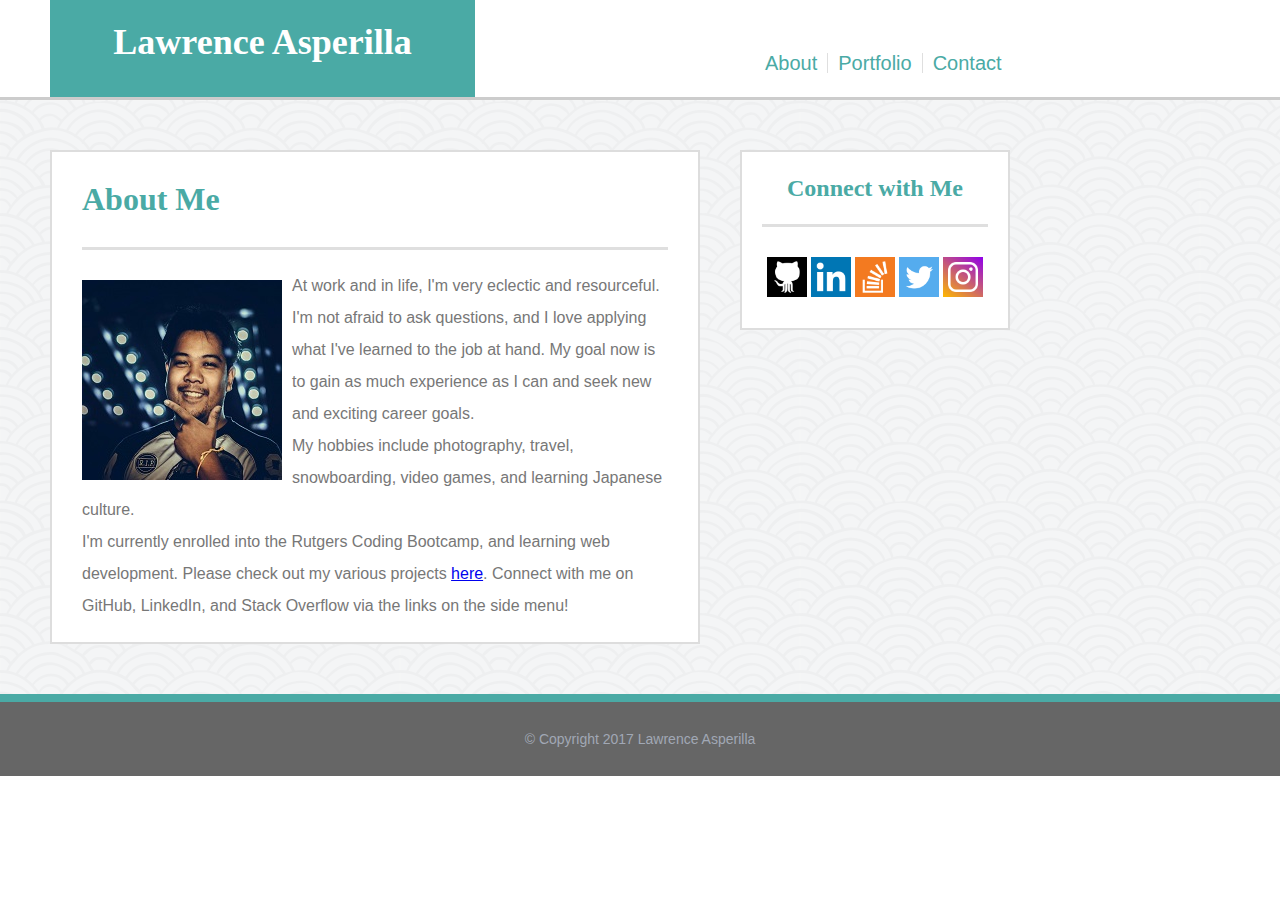
<file: index.html>
<!DOCTYPE html>
<html lang="en">

<head>
    <title>About Me</title>
    <meta charset="utf-8">
    <link rel="stylesheet" type="text/css" href="assets/css/reset.css">
    <link rel="stylesheet" type="text/css" href="assets/css/style.css">
    <link rel="icon" href="assets/images/favicon.ico" type="image/ico" sizes="16x16">
</head>

<body>
    <!-- Header bar -->
    <div class="header">
        <div class="letterhead">
            <h1>Lawrence Asperilla</h1>
        </div>
        <!--navigation links position right-->
        <ul class="topmenu">
            <li> <a href="index.html" class="tmlink">About</a></li>
            <li><a href="portfolio.html" class="tmlink" id="tmcenter">Portfolio</a></li>
            <li id="lilast"><a href="contact.html" class="tmlink">Contact</a></li>
        </ul>
    </div>
    <!-- Main body/everything between header & footer -->
    <div class="wrapper clearfix">
        <!--Main content panel-->
        <div class="maincontent">
            <div class="maincontenttitle">
                <h1>About Me</h1>
            </div>
            <div class="maincontentbody">
                <div class="profilepic">
                    <img src="assets/images/profile.jpg" alt="">
                </div>
                <p>At work and in life, I'm very eclectic and resourceful. I'm not afraid to ask questions, and I love applying what I've learned to the job at hand. My goal now is to gain as much experience as I can and seek new and exciting career goals.</p>
                <p>My hobbies include photography, travel, snowboarding, video games, and learning Japanese culture.</p>
                <p>I'm currently enrolled into the Rutgers Coding Bootcamp, and learning web development. Please check out my various projects <a href="portfolio.html">here</a>. Connect with me on GitHub, LinkedIn, and Stack Overflow via the links on the side menu!</p>
            </div>
        </div>
        <!-- side menu panel -->
        <div class="connect">
            <h2>Connect with Me</h2>
            <div class="snsicon">
                <a class="tdn" href="https://github.com/lasperilla" target="_blank">
                    <img src="assets/images/github.png" alt="GitHub" height="40" width="40">
                </a>
                <a class="tdn" href="https://www.linkedin.com/in/lawrenceasperilla" target="_blank">
                    <img src="assets/images/linkedin.png" alt="LinkedIn" height="40" width="40">
                </a>
                <a class="tdn" href="http://stackoverflow.com/users/7455004/lawrence-asperilla" target="_blank">
                    <img src="assets/images/stackoverflow.png" alt="Stack Overflow" height="40" width="40">
                </a>
                <a class="tdn" href="https://twitter.com/lawrencecirilo" target="_blank">
                    <img src="assets/images/twitter.png" alt="Twitter" height="40" width="40">
                </a>
                <a class="tdn" href="https://www.instagram.com/lawrencecirilo" target="_blank">
                    <img src="assets/images/instagram.png" alt="Instagram" height="40" width="40">
                </a>
            </div>
        </div>
    </div>
    <!-- Footer bar -->
    <div class="footer">
        <p>© Copyright 2017 Lawrence Asperilla</p>
    </div>
</body>

</html>
</file>
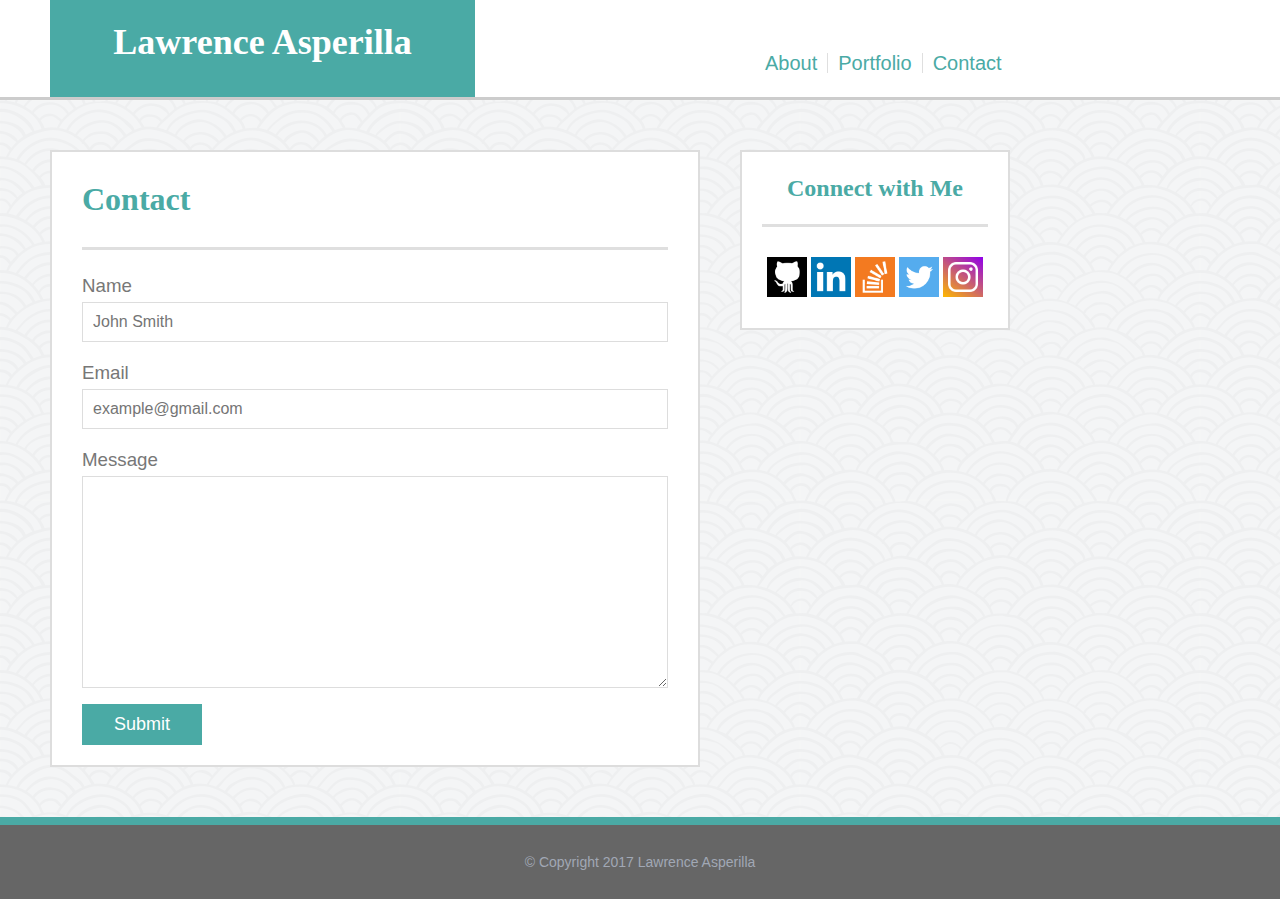
<file: contact.html>
<!DOCTYPE html>
<html lang="en">

<head>
    <title>Contact</title>
    <meta charset="utf-8">
    <link rel="stylesheet" type="text/css" href="assets/css/reset.css">
    <link rel="stylesheet" type="text/css" href="assets/css/style.css">
    <link rel="icon" href="assets/images/favicon.ico" type="image/ico" sizes="16x16">
</head>

<body>
    <!-- Header bar -->
    <div class="header">
        <div class="letterhead">
            <h1>Lawrence Asperilla</h1>
        </div>
        <!--navigation links position right-->
        <ul class="topmenu">
            <li> <a href="index.html" class="tmlink">About</a></li>
            <li><a href="portfolio.html" class="tmlink" id="tmcenter">Portfolio</a></li>
            <li id="lilast"><a href="contact.html" class="tmlink">Contact</a></li>
        </ul>
    </div>
    <!-- Main body/everything between header & footer -->
    <div class="wrapper clearfix">
        <!--Main content panel-->
        <div class="maincontent">
            <div class="maincontenttitle">
                <h1>Contact</h1>
            </div>
            <div class="maincontentbody">
                <form>
                    <h3 class="contactheader">Name</h3>
                    <input type="text" name="name" placeholder="John Smith">
                    <br>
                    <h3 class="contactheader">Email</h3>
                    <input type="text" name="email" placeholder="example@gmail.com">
                    <br>
                    <h3 class="contactheader">Message</h3>
                    <textarea rows="10"></textarea>
                    <input type="submit" value="Submit">
                </form>
            </div>
        </div>
        <!-- side menu panel -->
        <div class="connect">
            <h2>Connect with Me</h2>
            <div class="snsicon">
                <a class="tdn" href="https://github.com/lasperilla" target="_blank">
                    <img src="assets/images/github.png" alt="GitHub" height="40" width="40">
                </a>
                <a class="tdn" href="https://www.linkedin.com/in/lawrenceasperilla" target="_blank">
                    <img src="assets/images/linkedin.png" alt="LinkedIn" height="40" width="40">
                </a>
                <a class="tdn" href="http://stackoverflow.com/users/7455004/lawrence-asperilla" target="_blank">
                    <img src="assets/images/stackoverflow.png" alt="Stack Overflow" height="40" width="40">
                </a>
                <a class="tdn" href="https://twitter.com/lawrencecirilo" target="_blank">
                    <img src="assets/images/twitter.png" alt="Twitter" height="40" width="40">
                </a>
                <a class="tdn" href="https://www.instagram.com/lawrencecirilo" target="_blank">
                    <img src="assets/images/instagram.png" alt="Instagram" height="40" width="40">
                </a>
            </div>
        </div>
    </div>
    <!-- Footer bar -->
    <div class="footer">
        <p>© Copyright 2017 Lawrence Asperilla</p>
    </div>
</body>

</html>
</file>
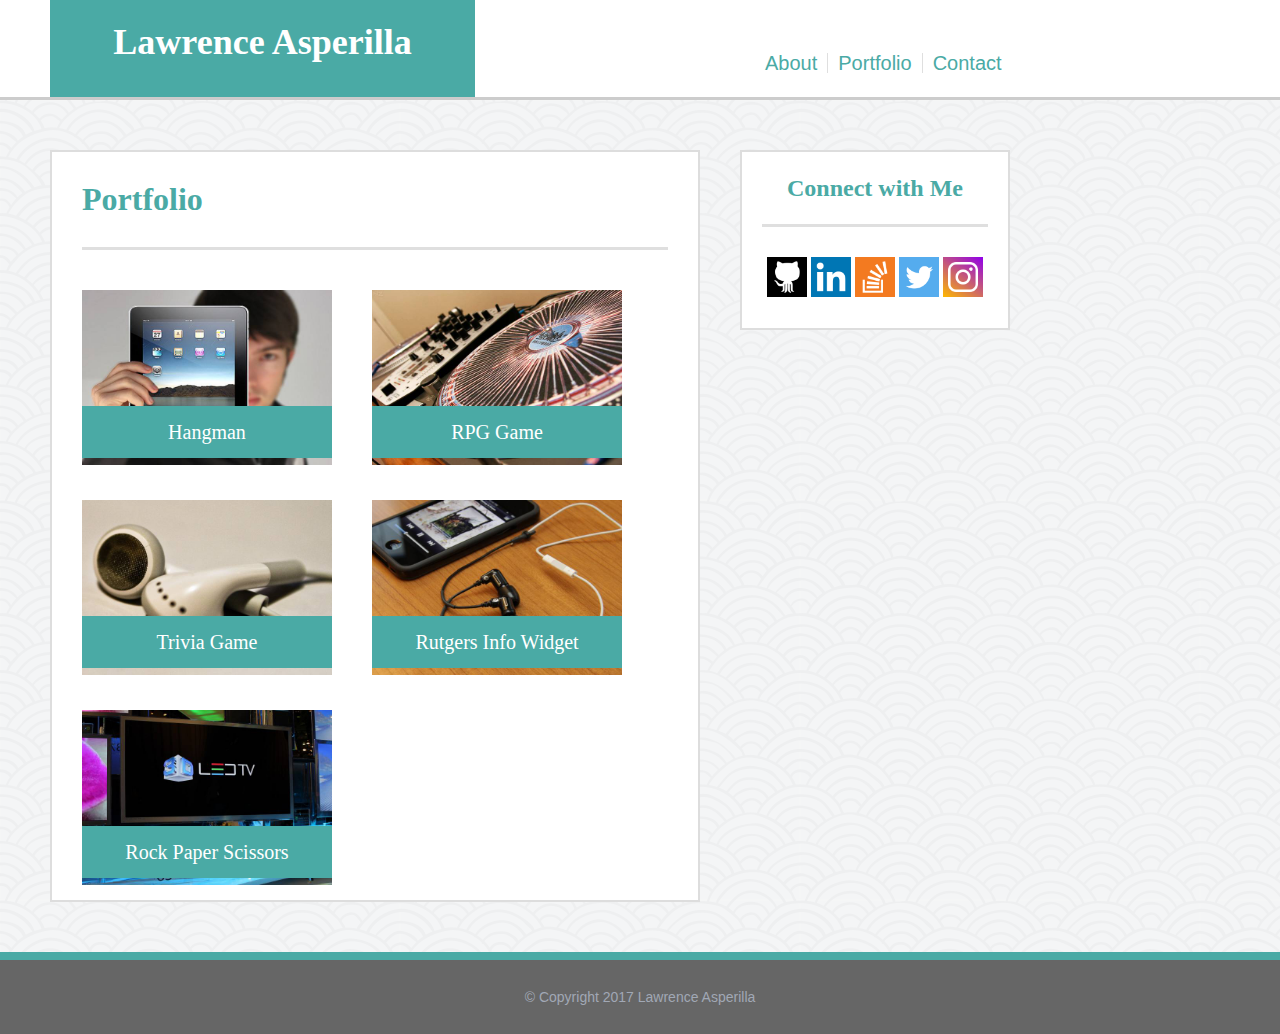
<file: portfolio.html>
<!DOCTYPE html>
<html lang="en">

<head>
    <title>Portfolio</title>
    <meta charset="utf-8">
    <link rel="stylesheet" type="text/css" href="assets/css/reset.css">
    <link rel="stylesheet" type="text/css" href="assets/css/style.css">
    <link rel="icon" href="assets/images/favicon.ico" type="image/ico" sizes="16x16">
</head>

<body>
    <!-- Header bar -->
    <div class="header">
        <div class="letterhead">
            <h1>Lawrence Asperilla</h1>
        </div>
        <!--navigation links position right-->
        <ul class="topmenu">
            <li> <a href="index.html" class="tmlink">About</a></li>
            <li><a href="portfolio.html" class="tmlink" id="tmcenter">Portfolio</a></li>
            <li id="lilast"><a href="contact.html" class="tmlink">Contact</a></li>
        </ul>
    </div>
    <!-- Main body/everything between header & footer -->
    <div class="wrapper clearfix">
        <!--Main content panel-->
        <div class="maincontent">
            <div class="maincontenttitle">
                <h1>Portfolio</h1>
            </div>
            <div class="maincontentbody">
                <div class="projectdiv">
                    <h2 class="projecttitle">Hangman</h2>
                    <div>
                        <a href="#" target="_blank">
                            <img src="assets/images/hangman.jpg" alt="Hangman" height="175" width="250">
                        </a>
                    </div>
                </div>
                <div class="projectdiv">
                    <h2 class="projecttitle">RPG Game</h2>
                    <div>
                        <a href="#" target="_blank">
                            <img src="assets/images/rpg.jpg" alt="RPG Game" height="175" width="250">
                        </a>
                    </div>
                </div>
                <div class="projectdiv">
                    <h2 class="projecttitle">Trivia Game</h2>
                    <div>
                        <a href="#" target="_blank">
                            <img src="assets/images/trivia.jpg" alt="Trivia Game" height="175" width="250">
                        </a>
                    </div>
                </div>
                <div class="projectdiv">
                    <h2 class="projecttitle">Rutgers Info Widget</h2>
                    <div>
                        <a href="#" target="_blank">
                            <img src="assets/images/widget.jpg" alt="Rutgers Info Widget" height="175" width="250">
                        </a>
                    </div>
                </div>
                <div class="projectdiv">
                    <h2 class="projecttitle">Rock Paper Scissors</h2>
                    <div>
                        <a href="#" target="_blank">
                            <img src="assets/images/janken.jpg" alt="Rock Paper Scissors" height="175" width="250">
                        </a>
                    </div>
                </div>
            </div>
        </div>
        <!-- side menu panel -->
        <div class="connect">
            <h2>Connect with Me</h2>
            <div class="snsicon">
                <a class="tdn" href="https://github.com/lasperilla" target="_blank">
                    <img src="assets/images/github.png" alt="GitHub" height="40" width="40">
                </a>
                <a class="tdn" href="https://www.linkedin.com/in/lawrenceasperilla" target="_blank">
                    <img src="assets/images/linkedin.png" alt="LinkedIn" height="40" width="40">
                </a>
                <a class="tdn" href="http://stackoverflow.com/users/7455004/lawrence-asperilla" target="_blank">
                    <img src="assets/images/stackoverflow.png" alt="Stack Overflow" height="40" width="40">
                </a>
                <a class="tdn" href="https://twitter.com/lawrencecirilo" target="_blank">
                    <img src="assets/images/twitter.png" alt="Twitter" height="40" width="40">
                </a>
                <a class="tdn" href="https://www.instagram.com/lawrencecirilo" target="_blank">
                    <img src="assets/images/instagram.png" alt="Instagram" height="40" width="40">
                </a>
            </div>
        </div>
    </div>
    <!-- Footer bar -->
    <div class="footer">
        <p>© Copyright 2017 Lawrence Asperilla</p>
    </div>
</body>

</html>
</file>
<file: assets/css/style.css>
* {
    box-sizing: border-box;
}

.clearfix::after {
    content: "";
    clear: both;
    display: table;
}


/*restyling some basic elements that got reset with reset.css*/

h1 {
    display: block;
    font-size: 2em;
    margin-top: 0.67em;
    margin-bottom: 0.67em;
    margin-left: 0;
    margin-right: 0;
    font-weight: bold;
    font-family: 'Georgia', Times, 'Times New Roman', serif;
}

h2 {
    display: block;
    font-size: 1.5em;
    margin-top: 0.83em;
    margin-bottom: 0.83em;
    margin-left: 0;
    margin-right: 0;
    font-weight: bold;
    font-family: 'Georgia', Times, 'Times New Roman', serif;
}

h3 {
    display: block;
    font-size: 1.17em;
    margin-top: 1em;
    margin-bottom: 1em;
    margin-left: 0;
    margin-right: 0;
    font-weight: bold;
    font-family: 'Georgia', Times, 'Times New Roman', serif;
}


/*header/navigation section*/

.header {
    height: 100px;
    position: relative;
    background: #FFFFFF;
    border-color: #cccccc;
    border-bottom-style: solid;
    border-width: 3px;
}

.letterhead {
    background: #4AAAA5;
    color: #FFFFFF;
    width: 425px;
    height: 100%;
    float: left;
    position: absolute;
    left: 50px;
    bottom: 0px;
    text-align: center;
    font-size: 18px;
}

.topmenu {
    width: 500px;
    padding: 5px;
    float: left;
    position: absolute;
    left: 750px;
    bottom: 20%;
}

.tmlink {
    padding: 10px;
    text-align: center;
    font-size: 20px;
    text-decoration: none;
    font-family: 'Arial', 'Helvetica Neue', Helvetica, sans-serif;
    color: #4aaaa5;
}


/*not sure how to put | between about, portfolio, and contact links. using #tmcenter to add border on middle link for now*/


/*fixed: restructured top menu links into list, changed properties to inline block to get them lined up horrizontally, 
added border right to list items, made id for last list item to have no border right*/


/*#tmcenter {
    border-left-style: solid;
    border-right-style: solid;
    border-left-color: #4AAAA5;
    border-right-color: #4AAAA5;
    border-width: 1px;
}*/

li {
    border-right: 1px solid #DFDFDF;
    display: inline-block;
    float: left;
}

#lilast {
    border-right-style: none;
}


/*footer section*/

.footer {
    font-family: 'Arial', 'Helvetica Neue', Helvetica, sans-serif;
    font-size: 14px;
    background-color: #666666;
    color: #A1A8B5;
    text-align: center;
    padding: 30px;
    border-color: #4AAAA5;
    border-top-style: solid;
    border-width: 8px;
}


/*Main content / everything between header & footer*/

.wrapper {
    background-image: url("../../assets/images/background.png");
    padding: 50px;
    /*clear: both;*/
    /*overflow: auto;*/
    /*border-style: solid;*/
    /*padding: 30px 30px 300px 30px;*/
    /* weird overflow problem with body div. been fixing by adjusting bottom padding*/
    /*problem was fixed. problem was due to index's position set to absolute*/
}

.maincontent {
    background-color: #ffffff;
    border-color: #dddddd;
    border-style: solid;
    border-width: 2px;
    line-height: 200%;
    font-family: 'Arial', 'Helvetica Neue', Helvetica, sans-serif;
    color: #777777;
    width: 650px;
    float: left;
}

.connect {
    float: left;
    width: 270px;
    background-color: #ffffff;
    border-color: #dddddd;
    border-style: solid;
    border-width: 2px;
    line-height: 200%;
    color: #4aaaa5;
    text-decoration: none;
    text-align: center;
    margin-left: 40px;
}

.snsicon {
    margin: 20px;
    border-top-style: solid;
    border-top-color: #DFDFDF;
    border-width: 3px;
    padding-top: 30px;
}

.profilepic {
    float: left;
    margin: 0px 10px 10px 0px;
    position: relative;
    top: 10px;
}

.maincontenttitle {
    padding: 10px 30px 10px 30px;
    color: #4aaaa5;
}

.maincontentbody {
    border-top-style: solid;
    border-top-color: #DFDFDF;
    border-width: 3px;
    padding: 20px 0px 20px 0px;
    /*margin used to make top border not span the full width of the containing div*/
    margin: 0px 30px 0px 30px;
    color: #777777;
}

.projecttitle {
    color: #ffffff;
    padding: 10px;
    text-align: center;
    font-size: 20px;
    font-weight: normal;
    position: absolute;
    bottom: 5px;
    height: 52px;
    width: 250px;
    background-color: #4AAAA5;
}

.projectdiv {
    position: relative;
    padding: 20px 0px 20px 0px;
    height: 210px;
    margin-right: 40px;
    float: left;
}

.contactheader {
    font-family: 'Arial', 'Helvetica Neue', Helvetica, sans-serif;
    color: #777777;
    font-weight: normal;
    margin: 0px;
}

input[type=text] {
    width: 100%;
    padding: 10px 10px;
    margin-bottom: 15px;
    font-size: 16px;
    border-color: #dddddd;
    border-width: 1px;
    border-style: solid;
}

textarea {
    width: 100%;
    padding: 10px 10px;
    margin-bottom: 5px;
    font-size: 16px;
    border-color: #dddddd;
    border-width: 1px;
    border-style: solid;
}

input[type=submit] {
    background-color: #4AAAA5;
    color: #ffffff;
    padding: 15px 32px;
    text-align: center;
    text-decoration: none;
    display: inline-block;
    font-size: 18px;
    width: 120px;
    padding: 10px;
    border-style: none;
}


/*Misc.*/


/*needed to get rid of random underlining between linked sns thumbnails*/

.tdn {
    text-decoration: none;
}
</file>
